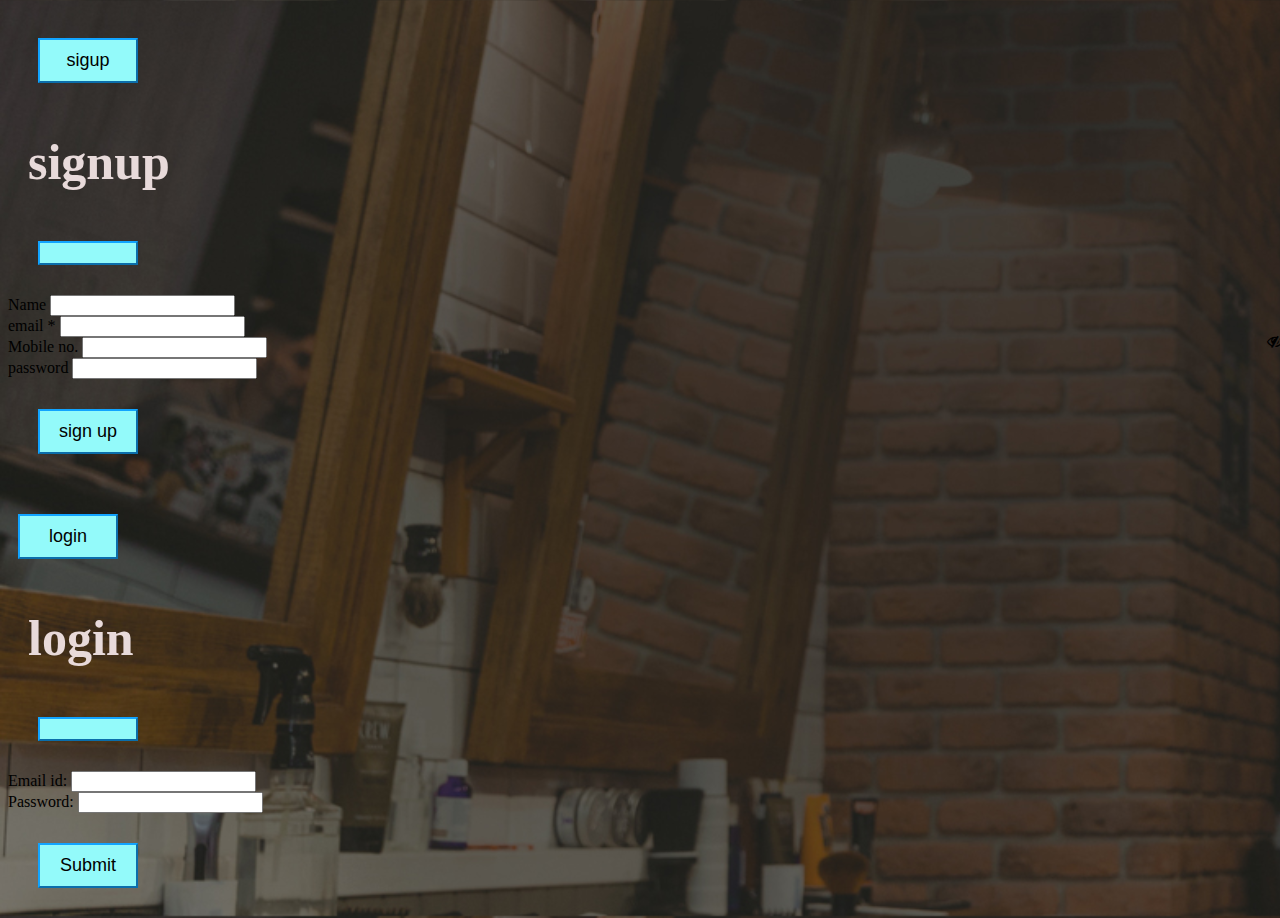
<file: public/index.html>
<!doctype html>
<html lang="en">

<head>
  <meta charset="utf-8">
  <meta name="viewport" content="width=device-width, initial-scale=1">
  <title>Bootstrap demo</title>
  <link href="https://cdn.jsdelivr.net/npm/bootstrap@5.3.1/dist/css/bootstrap.min.css" rel="stylesheet"
    integrity="sha384-4bw+/aepP/YC94hEpVNVgiZdgIC5+VKNBQNGCHeKRQN+PtmoHDEXuppvnDJzQIu9" crossorigin="anonymous">
    <link rel="stylesheet" href="https://cdnjs.cloudflare.com/ajax/libs/font-awesome/4.7.0/css/font-awesome.min.css">
  <script src="https://ajax.googleapis.com/ajax/libs/jquery/3.6.4/jquery.min.js"></script>
  <link rel="stylesheet" href="styles.css">
 <style>
  .field-icon {
    float: right;
    margin-top: -25px;
    margin-right: 5px;
    position: relative;
    z-index: 2;
  }
  
 </style>
  <script>

    $(document).ready(function () {

      $("#eye").mouseover(function(){
        $("#eye").addClass("fa-eye").removeClass("fa-eye-slash")
        $("#passid").prop("type","text")
            })

            $("#eye").mouseout(function(){
        $(this).addClass("fa-eye-slash").removeClass("fa-eye")
        $("#passid").prop("type","password")
            })

      
      $("#emailid").blur(function () {
        const email = $(this).val();
        //alert(email);

        const obj = {
          type: 'get',
          url: '/checkemail',
          data: {
            email
          }
        }
$.ajax(obj).done(function(ans){
          var nit=ans;
          //alert(nit);

          if(nit=="nitin")
          $("#spid").html("Ok").css("color","green");
        else
        $("#spid").html("Already Taken").css("color","red");

          


        }).fail(function (ans) {
          alert(ans);
        })
      });


      $("#lgbtn").click(function(){
        const name=$("#nameid").val();
        const email = $("#emailid").val();
        const number=$("#numberid").val()
        const password=$("#passid").val();

      const obj= {
        type: 'get',
          url: '/checklgbtn',
          data: {
            name,email,number,password
          }
      }
      $.ajax(obj).done(function(ans){
        
alert(ans);
      }).fail(function(ans){
        alert(ans);
      })
        
      })


      $("#loginbtn").click(function(){
const email=$("#loginid").val()
const password=$("#loginpass").val()
const obj={
  type:"get",
  url:"/login",
  data:{
    email,password
  }

}
$.ajax(obj).done(function(ans){
  localStorage.setItem("actEmail",email);
alert(ans)
if(ans==1)
{
  location.href="dashboard.html"
}

}).fail(function(ans){
  alert(ans)

})
      })
    });
  </script>
</head>

<body>
  <script src="https://cdn.jsdelivr.net/npm/@popperjs/core@2.11.8/dist/umd/popper.min.js"
    integrity="sha384-I7E8VVD/ismYTF4hNIPjVp/Zjvgyol6VFvRkX/vR+Vc4jQkC+hVqc2pM8ODewa9r"
    crossorigin="anonymous"></script>
  <script src="https://cdn.jsdelivr.net/npm/bootstrap@5.3.1/dist/js/bootstrap.bundle.min.js"
    integrity="sha384-HwwvtgBNo3bZJJLYd8oVXjrBZt8cqVSpeBNS5n7C8IVInixGAoxmnlMuBnhbgrkm"
    crossorigin="anonymous"></script>

  <nav class="navbar navbar-expand-lg">

  
    <div class="collapse navbar-collapse" id="navbarSupportedContent">
      
      <form class="form-inline my-2 my-lg-0">
        <!-- modal 1 -->
        <button type="button" class="btn btn-primary" data-bs-toggle="modal" data-bs-target="#exampleModal" 
          data-bs-whatever="@getbootstrap">sigup</button>

        <div class="modal fade" id="exampleModal" tabindex="-1" aria-labelledby="exampleModalLabel" aria-hidden="true">
          <div class="modal-dialog">
            <div class="modal-content">
              <div class="modal-header">
                <h1 class="modal-title fs-5" id="exampleModalLabel">signup</h1>
                <button type="button" class="btn-clos\e" data-bs-dismiss="modal" aria-label="Close"></button>
              </div>
              <div class="modal-body">
                <form>
                  <div class="mb-3">
                    <div class="mb-3">
                      <label for="recipient-name">Name</label>
                      <input type="text" class="form-control" id="nameid">
                    </div>
                    <label for="recipient-emailname" class="col-form-label">email</label>
                    <span id="spid">*</span>
                    <input type="email" class="form-control" id="emailid">
                  </div>
                  <div class="mb-3">
                    <label for="recipient-number">Mobile no.</label>
                    <input type="number" class="form-control" id="numberid">
                  </div>
                  <div class="mb-3">
                    <label for="message-password" class="col-form-label">password</label>
                    <input type="password" class="form-control" id="passid"><span id="eye" class="fa fa-eye-slash field-icon"></span>
                  </div>
                  
                </form>
              </div>
              <div class="modal-footer">
                <button type="button" class="btn btn-primary" id="lgbtn">sign up</button>
              </div>
            </div>
          </div>
        </div>
      </form>
      <form class="form-inline my-2 my-lg-0">
        <!-- modal 1 -->
        <button type="button" class="btn btn-primary" data-bs-toggle="modal" data-bs-target="#exampleModal1"
          data-bs-whatever="@getbootstrap" style="margin-left: 10px;">login</button>

        <div class="modal fade" id="exampleModal1" tabindex="-1" aria-labelledby="exampleModalLabel" aria-hidden="true">
          <div class="modal-dialog">
            <div class="modal-content">
              <div class="modal-header">
                <h1 class="modal-title fs-5" id="exampleModalLabel">login</h1>
                <button type="button" class="btn-close" data-bs-dismiss="modal" aria-label="Close"></button>
              </div>
              <div class="modal-body">
                <form>
                  <div class="mb-3">
                    <label for="recipient-name" class="col-form-label">Email id:</label>
                    <input type="email" class="form-control" id="loginid">
                  </div>
                  <div class="mb-3">
                    <label for="message-text" class="col-form-label">Password:</label>
                    <input type="password" class="form-control" id="loginpass">
                  </div>
                </form>
              </div>
              <div class="modal-footer">

                <button type="button" class="btn btn-primary" id="loginbtn">Submit</button>
              </div>
            </div>
          </div>
        </div>
      </form>
    </div>


  </nav>

</body>

</html>
</file>
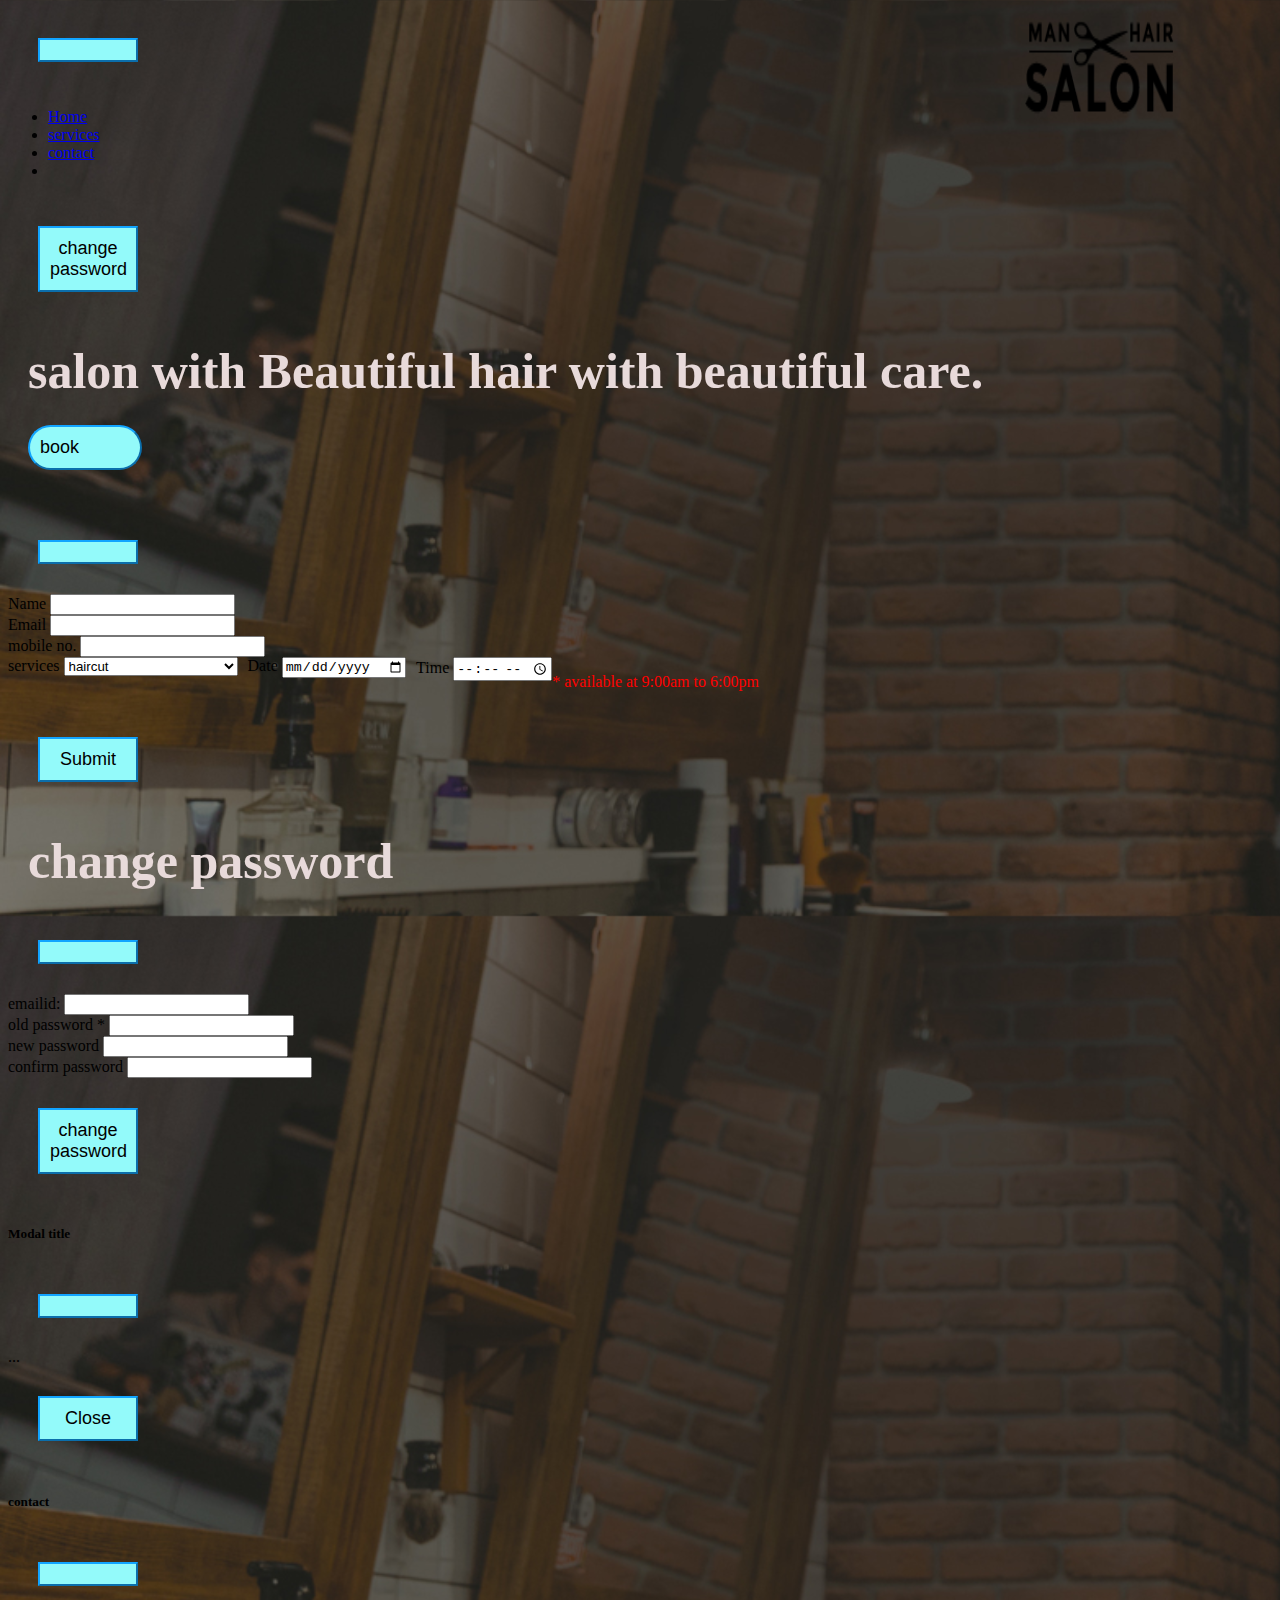
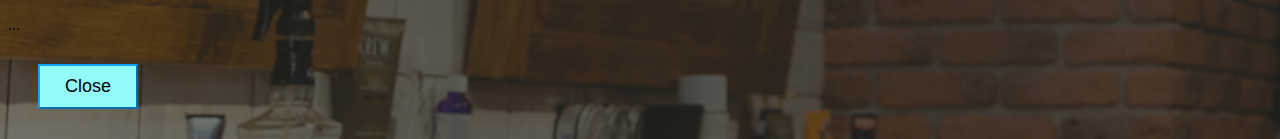
<file: public/dashboard.html>
<!DOCTYPE html>
<html lang="en">

<head>
  <meta charset="UTF-8">
  <meta name="viewport" content="width=device-width, initial-scale=1.0">
  <title>Document</title>
  <link href="https://cdn.jsdelivr.net/npm/bootstrap@5.3.1/dist/css/bootstrap.min.css" rel="stylesheet"
    integrity="sha384-4bw+/aepP/YC94hEpVNVgiZdgIC5+VKNBQNGCHeKRQN+PtmoHDEXuppvnDJzQIu9" crossorigin="anonymous">
  <link rel="stylesheet" href="styles.css">
  <script src="https://ajax.googleapis.com/ajax/libs/jquery/3.6.4/jquery.min.js"></script>
  <script>
    $(document).ready(function () {

      

      doHello();

      function doHello()
      {
        const a=localStorage.getItem("actEmail");
      
        $("#emailid").val(a);
        $("#emailid1").val(a).prop("readonly",true);
      }

      $("#booking").click(function () {
        const name=$("#nameid").val();
        const email = $("#emailid").val();
        const number = $("#numberid").val()
        const treatment = $("#treatid").val();
        const date = $("#dateid").val();
        const time=$("#timeid").val()
         
        
      const obj= {
        type: 'get',
          url: '/customerdata',
          data: {
            name,email,number,treatment,date,time
          }
        }
        $.ajax(obj).done(function(ans){
alert(ans+date+" "+time);
        }).fail(function(ans){
          alert(ans);
        })
      })
$("#oldpass").blur(function(){
  const email=$("#emailid1").val();
  const password=$(this).val();
  const obj={
    type: 'get',
          url: '/checkoldpass',
          data: {
            email,password
          }
  }
  $.ajax(obj).done(function(ans){
//alert(ans)
if(ans=='')
$("#spold").html(ans)
else
$("#spold").html(ans).css("color","red")
  }).fail(function(ans){
alert(ans);
  })
})



$("#changepass").click(function(){
  const email=$("#emailid1").val();
  const oldpassword=$("#oldpass").val();
  const newpassword=$("#nid").val();
  const confirm=$("#cid").val();
if(oldpassword!=newpassword)
{
  if(newpassword==confirm)
  {
    const obj={
    type: 'get',
          url: '/checkchangepassword',
          data: {
            email,newpassword
          }
  }
  $.ajax(obj).done(function(ans){
alert(ans)
  }).fail(function(ans){
alert(ans);
  })
  }
  else{
    alert("your new and confirm are not same")
  }
}
else
{
  alert("your old and new password is same...")
}

})
    })

  </script>

</head>

<body>
  <script src="https://cdn.jsdelivr.net/npm/@popperjs/core@2.11.8/dist/umd/popper.min.js"
    integrity="sha384-I7E8VVD/ismYTF4hNIPjVp/Zjvgyol6VFvRkX/vR+Vc4jQkC+hVqc2pM8ODewa9r"
    crossorigin="anonymous"></script>
  <script src="https://cdn.jsdelivr.net/npm/bootstrap@5.3.1/dist/js/bootstrap.min.js"
    integrity="sha384-Rx+T1VzGupg4BHQYs2gCW9It+akI2MM/mndMCy36UVfodzcJcF0GGLxZIzObiEfa"
    crossorigin="anonymous"></script>
  <nav class="navbar navbar-expand-lg ">
    <div class="container-fluid">
      <button class="navbar-toggler" type="button" data-bs-toggle="collapse" data-bs-target="#navbarSupportedContent"
        aria-controls="navbarSupportedContent" aria-expanded="false" aria-label="Toggle navigation">
        <span class="navbar-toggler-icon"></span>
      </button>
      <div class="collapse navbar-collapse" id="navbarSupportedContent">
        <ul class="navbar-nav me-auto mb-2 mb-lg-0 mt-5">
          <li class="nav-item display-6">
            <a class="nav-link text-primary" aria-current="page" href="dashboard.html">Home</a>
          </li>
          <li class="nav-item display-6">
            <a class="nav-link text-primary" href="#services" data-bs-toggle="modal">services</a>
          </li>

          <li class="nav-item display-6">
            <a class="nav-link text-primary" href="#contact" data-bs-toggle="modal">contact</a>
          </li>
           <li class="nav-item display-6">
  
          </li>
        </ul>

      </div>
      <button type="button" class="btn btn-primary" data-bs-toggle="modal" data-bs-target="#exampleModalpass" data-bs-whatever="@mdo">change password</button>
    </div>
  </nav>
  <div class="main">

    <div class="body-section">
      <h1>salon with Beautiful hair with beautiful care.</h1>

      <span>
        <button type="button" class="btn btn-primary"data-bs-toggle="modal" data-bs-target="#exampleModal" data-bs-whatever="@mdo">book</button>
      </span>


    </div>

    <!-- modal -->
    <div class="modal fade" id="exampleModal" tabindex="-1" aria-labelledby="exampleModalLabel" aria-hidden="true">
      <div class="modal-dialog">
        <div class="modal-content">
          <div class="modal-header">
            <h1 class="modal-title fs-5" id="exampleModalLabel"></h1>
            <button type="button" class="btn-close" data-bs-dismiss="modal" aria-label="Close"></button>
          </div>
          <div class="modal-body">
            <form>
              <div class="mb-3">
                <label for="recipient-name" class="col-form-label">Name</label>
                <input type="text" class="form-control" id="nameid">
              </div>
              <div class="mb-3">
                <label for="message-text" class="col-form-label">Email</label>
                <input type="email" class="form-control" id="emailid">
              </div>
              <div class="mb-3">
                <label for="message-text" class="col-form-label">mobile no.</label>
                <input type="number" class="form-control" id="numberid">
              </div>

              <div class="col-md-4" style="float: left;">
                <label for="inputState" class="form-label">services</label>
                <select id="treatid" class="form-select">
                  <option selected>haircut</option>
                  <option>beardcut</option>
                  <option>both haircut and beardcut</option>
                  <option>massage</option>
                </select>
              </div>

              <div class="col-md-4" style="float: left; margin-left: 10px;">
                <label for="inputZip" class="form-label">Date</label>
                <input type="date" class="form-control" id="dateid">
              </div>

              <div class="col-md-3" style="float: left; margin-left: 10px;">
                <label for="inputZip" class="form-label">Time</label>
                <input type="time" class="form-control" id="timeid">
              </div>



            </form>
          </div>
          <div class="modal-footer">
            <p style="color: red;"> * available at 9:00am to 6:00pm</p>
            <button type="button" class="btn btn-primary" id="booking">Submit</button>
          </div>
        </div>
      </div>
    </div>

    <div class="container d-flex flex-row-reverse">
      <img src="image/logo.png" alt="Bootstrap" width="150" height="100" id="imghover" style="filter: brightness(0%);">
    </div>
   
  </div>
  <!-- modal change password -->
<div class="modal fade" id="exampleModalpass" tabindex="-1" aria-labelledby="exampleModalLabel" aria-hidden="true" >
  <div class="modal-dialog">
    <div class="modal-content">
      <div class="modal-header">
        <h1 class="modal-title fs-5" id="exampleModalLabel">change password</h1>
        <button type="button" class="btn-close" data-bs-dismiss="modal" aria-label="Close"></button>
      </div>
      <div class="modal-body">
        <form>
          <div class="mb-3">
            <label for="recipient-name" class="col-form-label">emailid:</label>
            <input type="email" class="form-control" id="emailid1">
          </div>
          <div class="mb-3">
            <label for="message-text" class="col-form-label">old password</label> <span id="spold">*</span>
            <input type="password" class="form-control" id="oldpass">
            
            
          </div>
          <div class="mb-3">
            <label for="message-text" class="col-form-label">new password</label>
            <input type="password" class="form-control" id="nid">
          </div>
          <div class="mb-3">
            <label for="message-text" class="col-form-label">confirm password</label>
            <input type="password" class="form-control" id="cid">
          </div>
        </form>
      </div>
      <div class="modal-footer">
         <button type="button" class="btn btn-primary" id="changepass">change password</button>
      </div>
    </div>
  </div>
</div>
 <!--serices modal  -->
 
<div class="modal fade" id="services" data-bs-backdrop="static" data-bs-keyboard="false" tabindex="-1" aria-labelledby="staticBackdropLabel" aria-hidden="true">
  <div class="modal-dialog">
    <div class="modal-content">
      <div class="modal-header">
        <h5 class="modal-title" id="staticBackdropLabel">Modal title</h5>
        <button type="button" class="btn-close" data-bs-dismiss="modal" aria-label="Close"></button>
      </div>
      <div class="modal-body">
        ...
      </div>
      <div class="modal-footer">
        <button type="button" class="btn btn-secondary" data-bs-dismiss="modal">Close</button>
      </div>
    </div>
  </div>
</div>
<!-- contact modal -->
<div class="modal fade" id="contact" data-bs-backdrop="static" data-bs-keyboard="false" tabindex="-1" aria-labelledby="staticBackdropLabel" aria-hidden="true">
  <div class="modal-dialog">
    <div class="modal-content">
      <div class="modal-header">
        <h5 class="modal-title" id="staticBackdropLabel">contact</h5>
        <button type="button" class="btn-close" data-bs-dismiss="modal" aria-label="Close"></button>
      </div>
      <div class="modal-body">
        ...
      </div>
      <div class="modal-footer">
        <button type="button" class="btn btn-secondary" data-bs-dismiss="modal">Close</button>
      </div>
    </div>
  </div>
</div>
</body>

</html>
</file>
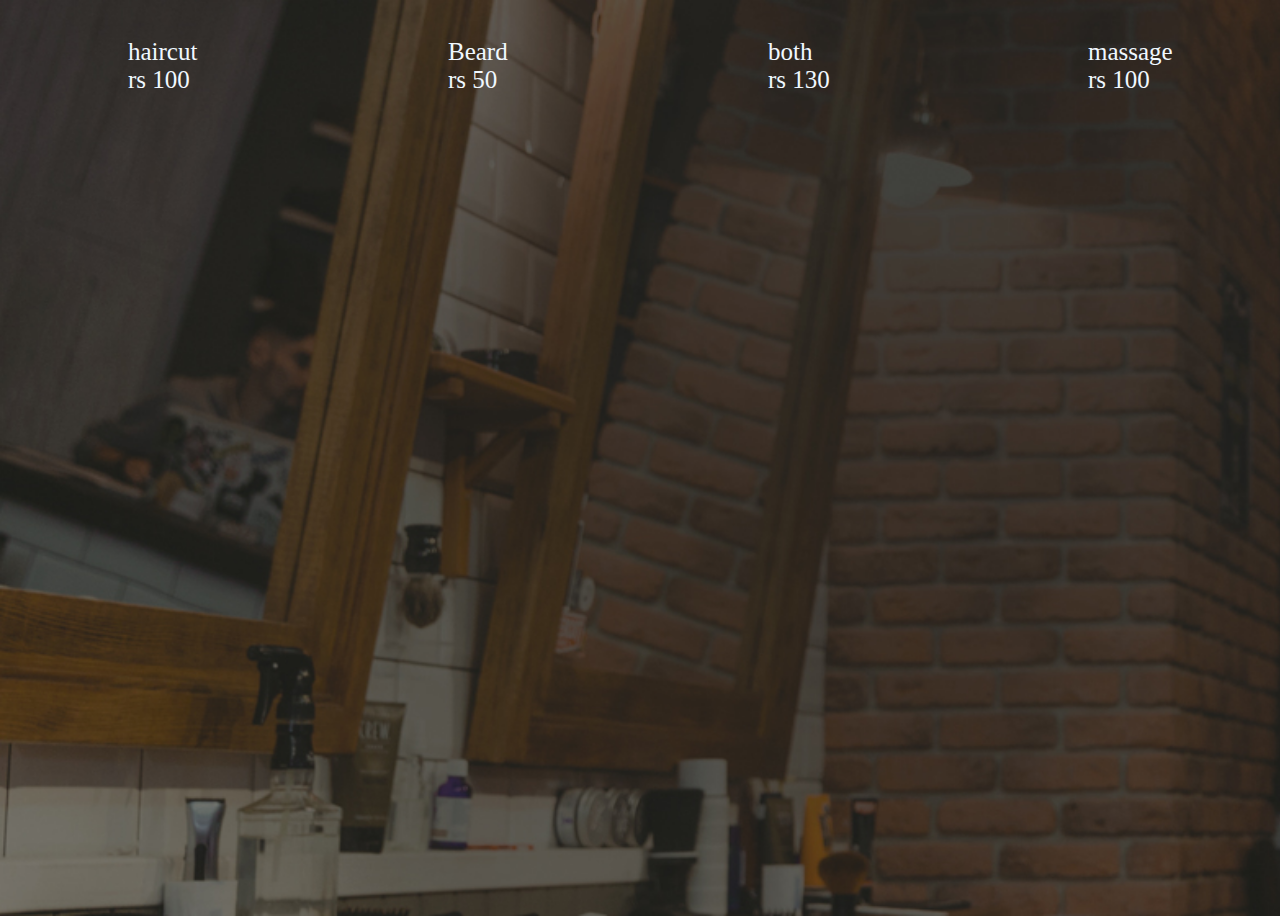
<file: public/sevices.html>
<!DOCTYPE html>
<html lang="en">
<head>
    <meta charset="UTF-8">
    <meta name="viewport" content="width=device-width, initial-scale=1.0">
    <title>Document</title>
    <link rel="stylesheet" href="styles.css">
</head>
<body>
    <div class="container">
        <div class="box">haircut<br>rs 100</div>
        <div class="box">Beard<br>rs 50</div>
        <div class="box">both<br>rs 130</div>
        <div class="box">massage<br>rs 100</div>
    </div>

</body>
</html>
</file>
<file: public/styles.css>
body {

    background-image: url("image/hero-img.jpg");
    background-size: cover;
    width: 100%;
    height: 100vh;
}





button {
    background-color: rgb(147, 250, 250);
    border-color: rgb(17, 164, 255);
    padding: 10px;
    color: rgb(0, 0, 0);
    width: 100px;
    font-size: 18px;
    cursor: pointer;
    margin: 30px;
    margin-right: 15px;

}


h1 {
    margin: 20px;
    font-size: 50px;
    color: rgb(232, 218, 218);
}

.body-section button {
    cursor: pointer;
    margin: 20px;
    margin-top: 5px;
    width: 110px;
    font-size: 18px;
    padding-right: 100px;
    border-radius: 100px;
}
.body-section button:hover{
background-color: rgb(2, 253, 253);

}
#imghover{
    position: absolute;
    
    left: 80%;
    top: 15px;
   
}

/* servic3 css */
.container{
    width: 100%;
    height:auto;
    display: flex;
    flex-direction: row;
    justify-content: space-around;
    flex-flow: wrap;
    
}
.box{
    width: 100px;
    height: 100px;
    /* background: rgb(229, 229, 219); */
    margin: 20px;
    box-sizing: border-box;
    font-size: 25px;
    color: aliceblue;
    padding: 10px ;
    border-radius: 20px;
}
@media screen and(max-width:1200px){
    .box{
        width: 40%;
    }
}
@media screen and(max-width:600px){
    .box{
        width: 90%;
    }
}
</file>
